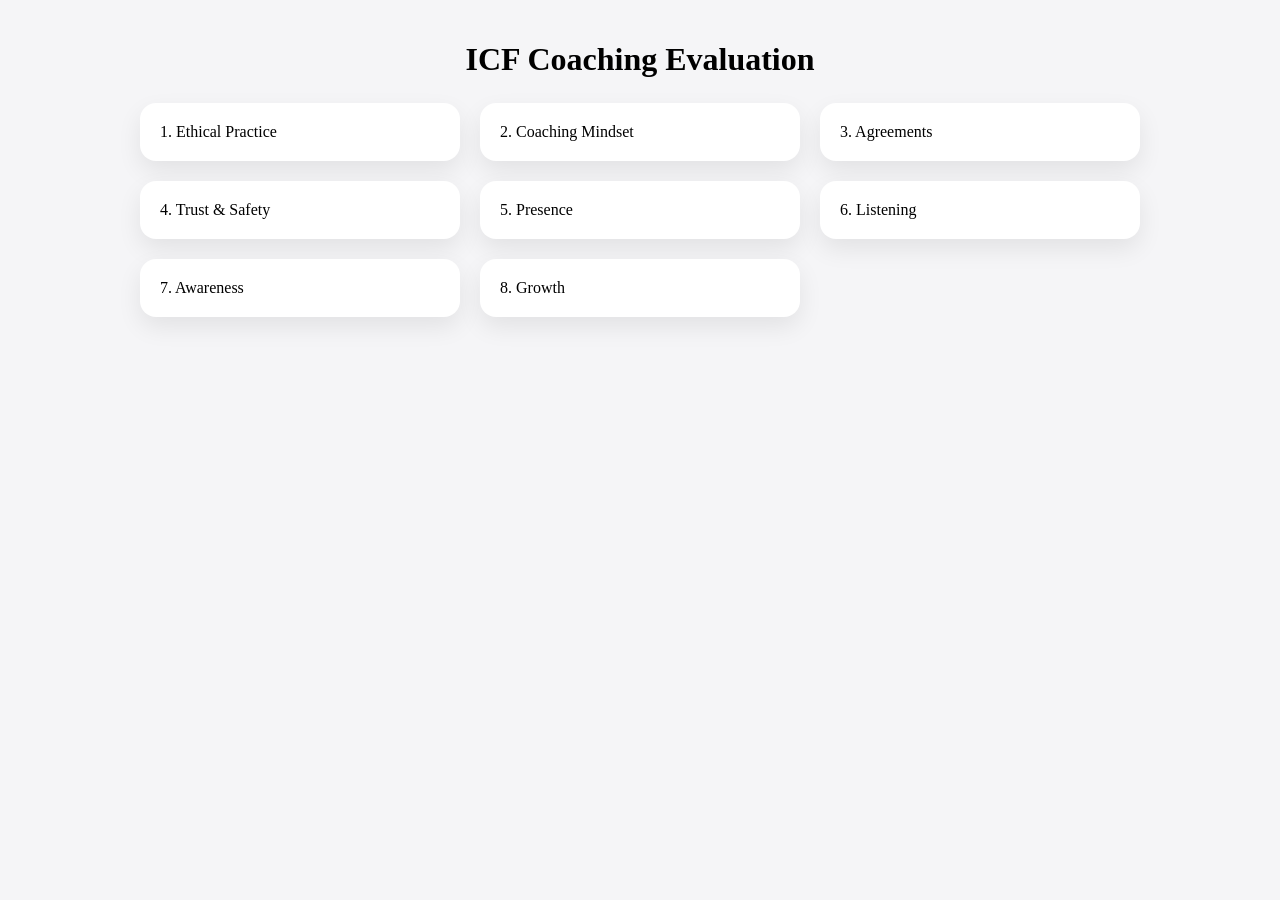
<file: index.html>
<!DOCTYPE html>
<html>
<head>
<meta charset="UTF-8">
<title>ICF Evaluator V4</title>

<style>
body {
  font-family: -apple-system;
  background: #f5f5f7;
  margin: 0;
}

.container {
  max-width: 1000px;
  margin: auto;
  padding: 20px;
}

h1 {
  text-align: center;
  margin-bottom: 25px;
}

.grid {
  display: grid;
  grid-template-columns: repeat(auto-fit, minmax(250px, 1fr));
  gap: 20px;
}

.card {
  background: white;
  padding: 20px;
  border-radius: 16px;
  box-shadow: 0 10px 25px rgba(0,0,0,0.08);
  cursor: pointer;
  transition: 0.2s;
}

.card:hover {
  transform: translateY(-5px);
}

.hidden {
  display: none;
}

.subcard {
  background: white;
  padding: 20px;
  border-radius: 16px;
  margin-bottom: 15px;
  box-shadow: 0 6px 15px rgba(0,0,0,0.06);
}

.subcard b {
  display: block;
  margin-bottom: 5px;
}

.desc {
  font-size: 14px;
  color: #555;
  margin-bottom: 10px;
}

.rating button {
  margin: 4px;
  padding: 6px 10px;
  border-radius: 8px;
  border: 1px solid #ddd;
  background: white;
  cursor: pointer;
}

.rating button.active {
  background: black;
  color: white;
}

button {
  padding: 12px 20px;
  border: none;
  border-radius: 12px;
  background: black;
  color: white;
  margin-top: 20px;
}

.back {
  background: #ddd;
  color: black;
  margin-right: 10px;
}
</style>

</head>

<body>

<div class="container">

<h1>ICF Coaching Evaluation</h1>

<!-- Competency View -->
<div id="competencyView">
  <div class="grid" id="competencyGrid"></div>
</div>

<!-- Sub Competency View -->
<div id="subView" class="hidden">
  <h2 id="compTitle"></h2>
  <div id="subList"></div>

  <button class="back" onclick="goBack()">Back</button>
  <button onclick="saveAndBack()">Save</button>
</div>

<h2 id="result"></h2>

</div>

<script>

const competencies = [
{
  name: "1. Ethical Practice",
  subs: [
    {
      id: "1.05",
      title: "Confidentiality",
      desc: "To what extent did the coach maintain confidentiality and protect client information?"
    },
    {
      id: "1.06",
      title: "Coaching vs Advice",
      desc: "Did the coach clearly distinguish coaching from advice or consulting?"
    }
  ]
},
{
  name: "2. Coaching Mindset",
  subs: [
    {
      id: "2.09",
      title: "Curiosity",
      desc: "Did the coach demonstrate genuine curiosity and openness?"
    }
  ]
},
{
  name: "3. Agreements",
  subs: [
    {
      id: "3.06",
      title: "Session Goal",
      desc: "Was a clear session goal established by the client?"
    }
  ]
},
{
  name: "4. Trust & Safety",
  subs: [
    {
      id: "4.04",
      title: "Empathy",
      desc: "Did the coach show empathy and understanding?"
    }
  ]
},
{
  name: "5. Presence",
  subs: [
    {
      id: "5.06",
      title: "Not Knowing",
      desc: "Was the coach comfortable with uncertainty and not knowing?"
    }
  ]
},
{
  name: "6. Listening",
  subs: [
    {
      id: "6.06",
      title: "Pattern Recognition",
      desc: "Did the coach identify patterns in the client’s behavior or thinking?"
    }
  ]
},
{
  name: "7. Awareness",
  subs: [
    {
      id: "7.04",
      title: "Expand Thinking",
      desc: "Did the coach help expand the client’s thinking?"
    }
  ]
},
{
  name: "8. Growth",
  subs: [
    {
      id: "8.02",
      title: "Action Creation",
      desc: "Did the client generate clear and self-driven actions?"
    }
  ]
}
];

let answers = {};
let currentComp = null;

function renderCompetencies() {
  const grid = document.getElementById("competencyGrid");
  grid.innerHTML = "";

  competencies.forEach((c, i) => {
    const card = document.createElement("div");
    card.className = "card";
    card.innerText = c.name;
    card.onclick = () => openCompetency(i);
    grid.appendChild(card);
  });
}

function openCompetency(index) {
  currentComp = index;

  document.getElementById("competencyView").classList.add("hidden");
  document.getElementById("subView").classList.remove("hidden");

  const comp = competencies[index];
  document.getElementById("compTitle").innerText = comp.name;

  const list = document.getElementById("subList");
  list.innerHTML = "";

  comp.subs.forEach((s, i) => {
    const div = document.createElement("div");
    div.className = "subcard";

    div.innerHTML = `
      <b>${s.id} - ${s.title}</b>
      <div class="desc">${s.desc}</div>
      <div class="rating" id="r-${index}-${i}"></div>
    `;

    list.appendChild(div);

    const rDiv = div.querySelector(".rating");

    for (let j = 1; j <= 5; j++) {
      const btn = document.createElement("button");
      btn.innerText = j;

      btn.onclick = () => {
        answers[`${index}-${i}`] = j;
        rDiv.querySelectorAll("button").forEach(b => b.classList.remove("active"));
        btn.classList.add("active");
      };

      rDiv.appendChild(btn);
    }
  });
}

function goBack() {
  document.getElementById("subView").classList.add("hidden");
  document.getElementById("competencyView").classList.remove("hidden");
}

function saveAndBack() {
  goBack();
  calculateScore();
}

function calculateScore() {
  const vals = Object.values(answers);
  if (vals.length === 0) return;

  let total = 0;
  vals.forEach(v => total += v);

  let avg = (total / vals.length).toFixed(2);

  document.getElementById("result").innerText = `Overall Score: ${avg}`;
}

renderCompetencies();

</script>

</body>
</html>
</file>
